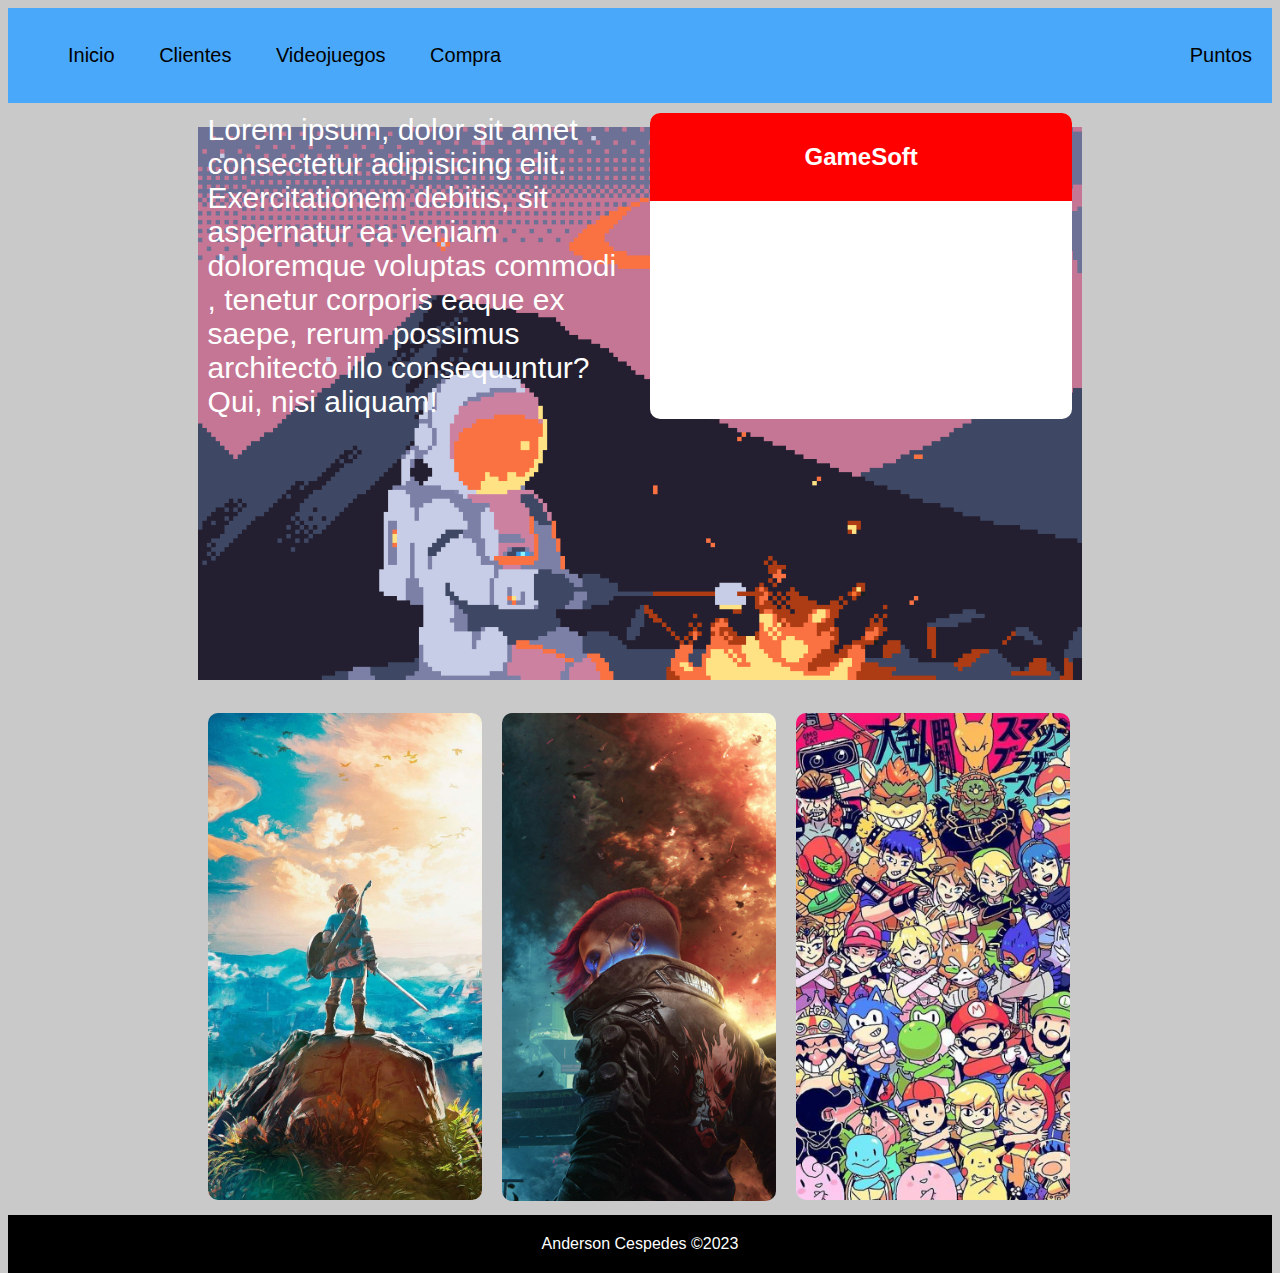
<file: index.html>
<!DOCTYPE html>
<html lang="en">
<head>
    <meta charset="UTF-8">
    <meta http-equiv="X-UA-Compatible" content="IE=edge">
    <meta name="viewport" content="width=device-width, initial-scale=1.0">
    <title>Filtro</title>
    <link href="https://cdn.jsdelivr.net/npm/bootstrap@5.3.0/dist/css/bootstrap.min.css" rel="stylesheet" integrity="sha384-9ndCyUaIbzAi2FUVXJi0CjmCapSmO7SnpJef0486qhLnuZ2cdeRhO02iuK6FUUVM" crossorigin="anonymous">
    <link rel="stylesheet" href="./estilos/styles.css">
    <link rel="stylesheet" href="https://use.fontawesome.com/releases/v5.15.4/css/all.css" integrity="sha384-DyZ88mC6Up2uqS4h/KRgHuoeGwBcD4Ng9SiP4dIRy0EXTlnuz47vAwmeGwVChigm" crossorigin="anonymous"/>
    
</head>
<body>
    <header>
        <nav class="container">
            <ul>
                <li><a href="./../index.html"><i class="fa fa-home" aria-hidden="true"></i> Inicio</a></li>
                <li><a href="./views/Clientes.html"> <i class="fa fa-user" aria-hidden="true"></i> Clientes</a></li>
                <li><a href="./views/Videojuegos.html"><i class="fa fa-gamepad" aria-hidden="true"></i> Videojuegos</a></li>
                <li><a href="./views/Comprar.html"><i class="fa fa-shopping-bag" aria-hidden="true"></i> Compra</a></li>
                <li style="float: right;"><a href="./views/Puntos.html"><i class="fa fa-users" aria-hidden="true"></i> Puntos</a></li>
            </ul>
        </nav>
    </header>
    <div class="showcase">
        <div class="showcase-container">
            <div class="showcase-principal">
            Lorem ipsum, dolor sit amet consectetur adipisicing elit. 
            Exercitationem debitis, sit aspernatur ea veniam doloremque voluptas commodi
            , tenetur corporis eaque ex saepe, rerum possimus architecto illo consequuntur? Qui, nisi aliquam!
            </div>
            <div class="showcase-side">
                <div class="showcase-title">
                    <h2>GameSoft</h2>
                </div>
            </div>
        </div>
    </div>
    <div class="content">
        <div class="card-z">
            <div class="img-container">
                <img src="./imagenes/649922.jpg" alt="" srcset="">
            </div>
        </div>
        <div class="card-z">
            <div class="img-container">
                <img src="./imagenes/123.jpg" alt="" srcset="">
            </div>
        </div>
        <div class="card-z">
            <div class="img-container">
                <img src="./imagenes/FmytRc.jpg" alt="" srcset="">
            </div>
        </div>
    </div>
    <footer>
        <div class="container">
            Anderson Cespedes &copy;2023
        </div>
        
    </footer>
    <script src="https://code.jquery.com/jquery-3.7.0.js" integrity="sha256-JlqSTELeR4TLqP0OG9dxM7yDPqX1ox/HfgiSLBj8+kM=" crossorigin="anonymous"></script>
    <script src="https://cdn.jsdelivr.net/npm/bootstrap@5.3.0/dist/js/bootstrap.bundle.min.js"></script>
</body>
</html>
</file>
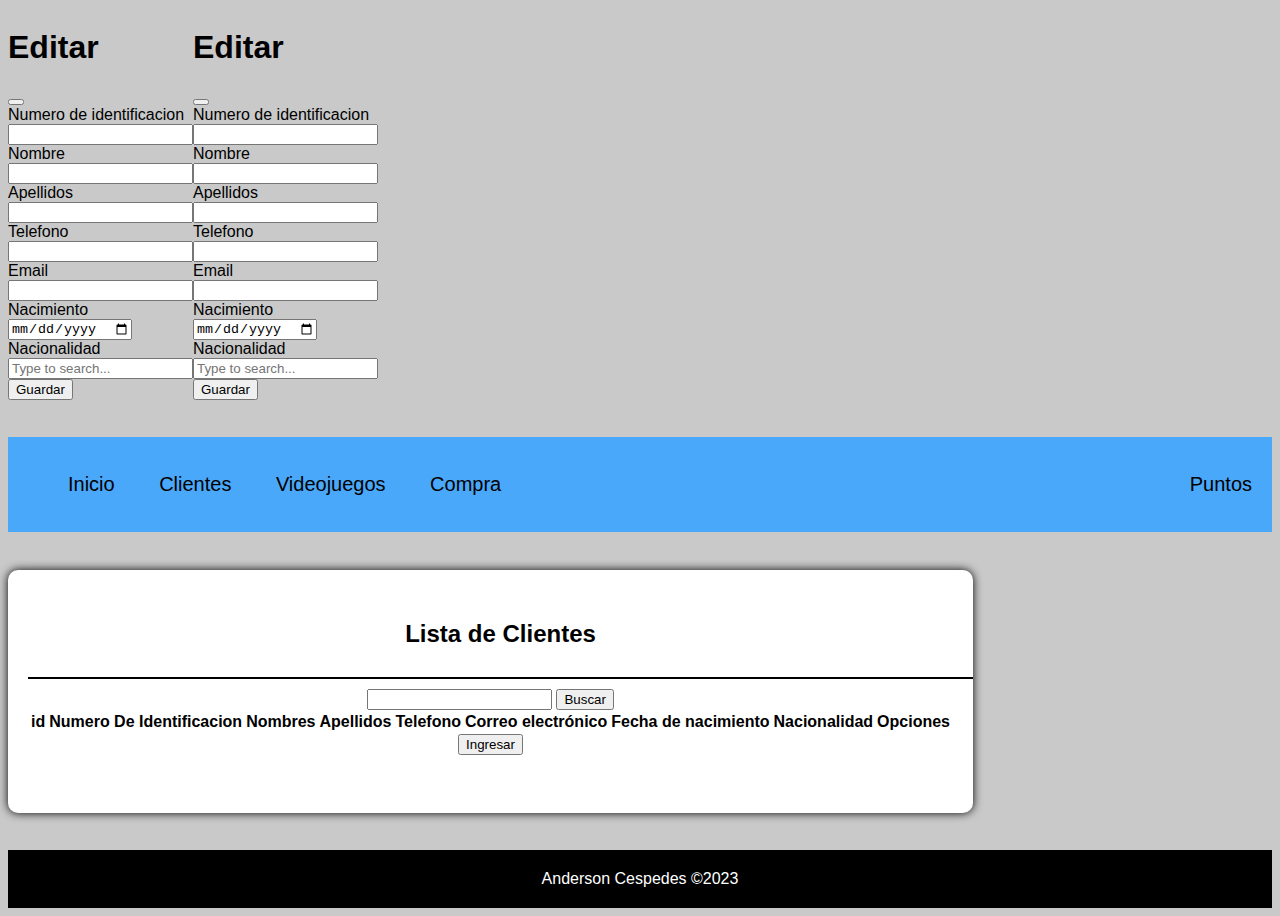
<file: views/Clientes.html>
<!DOCTYPE html>
<html lang="en">
<head>
    <meta charset="UTF-8">
    <meta http-equiv="X-UA-Compatible" content="IE=edge">
    <meta name="viewport" content="width=device-width, initial-scale=1.0">
    <title>Filtro</title> 
    <link href="https://cdn.jsdelivr.net/npm/bootstrap@5.3.0/dist/css/bootstrap.min.css" rel="stylesheet" integrity="sha384-9ndCyUaIbzAi2FUVXJi0CjmCapSmO7SnpJef0486qhLnuZ2cdeRhO02iuK6FUUVM" crossorigin="anonymous">
    <link rel="stylesheet" href="./../estilos/styles.css">
    <link rel="stylesheet" href="https://use.fontawesome.com/releases/v5.15.4/css/all.css" integrity="sha384-DyZ88mC6Up2uqS4h/KRgHuoeGwBcD4Ng9SiP4dIRy0EXTlnuz47vAwmeGwVChigm" crossorigin="anonymous"/>
    
</head>
<body>
    <div class="modal fade" id="ModalEditar" aria-hidden="true" aria-labelledby="exampleModalToggleLabel" tabindex="-1">
        <div class="modal-dialog modal-dialog-centered">
          <div class="modal-content">
            <div class="modal-header">
              <h1 class="modal-title fs-5" id="exampleModalToggleLabel">Editar</h1>
              <button type="button" class="btn-close" data-bs-dismiss="modal" aria-label="Close"></button>
            </div>
            <div class="modal-body">
              <form action="" id="editarCliente">
                <div class="mb-3 row">
                    <input type="text" name="detect" style="display: none;">
                    <label for="staticEmail" class="col-sm-2 col-form-label">Numero de identificacion</label>
                    <div class="col-sm-10">
                    <input type="number" name="numero de identificacion" class="form-control"required>
                    </div>
                  </div>
                <div class="mb-3 row">
                  <label for="staticEmail" class="col-sm-2 col-form-label">Nombre</label>
                  <div class="col-sm-10">
                  <input type="text" name="nombre" class="form-control"required>
                  </div>
                </div>
                <div class="mb-3 row">
                  <label for="inputPassword" class="col-sm-2 col-form-label">Apellidos</label>
                  <div class="col-sm-10">
                    <input type="text" name="apellido" class="form-control" id="inputPassword" required>
                  </div>
                </div>
                <div class="mb-3 row">
                  <label for="inputPassword" class="col-sm-2 col-form-label">Telefono</label>
                  <div class="col-sm-10">
                    <input type="number" name="telefono" class="form-control" id="inputPassword" required>
                  </div>
                </div>
                <div class="mb-3 row">
                  <label for="inputPassword" class="col-sm-2 col-form-label">Email</label>
                  <div class="col-sm-10">
                    <input type="email" name="email" class="form-control" id="inputPassword" required>
                  </div>
                </div>
                <div class="mb-3 row">
                  <label for="inputPassword" class="col-sm-2 col-form-label">Nacimiento</label>
                  <div class="col-sm-10">
                    <input type="date" name="nacimiento" class="form-control" id="inputPassword" required>
                  </div>
                </div>
                <div class="mb-3 row">
                  <label for="inputPassword" class="col-sm-2 col-form-label">Nacionalidad</label>
                  <div class="col-sm-10">
                    <input class="form-control" list="datalistOptions" name="nacionalidad" id="exampleDataList" placeholder="Type to search..." required>
                    <datalist id="datalistOptions">
                      <option value="Afganistán">Afganistán</option>
                      <option value="Albania">Albania</option>
                      <option value="Alemania">Alemania</option>
                      <option value="Andorra">Andorra</option>
                      <option value="Angola">Angola</option>
                      <option value="Antigua y Barbuda">Antigua y Barbuda</option>
                      <option value="Arabia Saudita">Arabia Saudita</option>
                      <option value="Argelia">Argelia</option>
                      <option value="Argentina">Argentina</option>
                      <option value="Armenia">Armenia</option>
                      <option value="Australia">Australia</option>
                      <option value="Austria">Austria</option>
                      <option value="Azerbaiyán">Azerbaiyán</option>
                      <option value="Bahamas">Bahamas</option>
                      <option value="Bangladés">Bangladés</option>
                      <option value="Barbados">Barbados</option>
                      <option value="Baréin">Baréin</option>
                      <option value="Bélgica">Bélgica</option>
                      <option value="Belice">Belice</option>
                      <option value="Benín">Benín</option>
                      <option value="Bielorrusia">Bielorrusia</option>
                      <option value="Birmania/Myanmar">Birmania/Myanmar</option>
                      <option value="Bolivia">Bolivia</option>
                      <option value="Bosnia y Herzegovina">Bosnia y Herzegovina</option>
                      <option value="Botsuana">Botsuana</option>
                      <option value="Brasil">Brasil</option>
                      <option value="Brunéi">Brunéi</option>
                      <option value="Bulgaria">Bulgaria</option>
                      <option value="Burkina Faso">Burkina Faso</option>
                      <option value="Burundi">Burundi</option>
                      <option value="Bután">Bután</option>
                      <option value="Cabo Verde">Cabo Verde</option>
                      <option value="Camboya">Camboya</option>
                      <option value="Camerún">Camerún</option>
                      <option value="Canadá">Canadá</option>
                      <option value="Catar">Catar</option>
                      <option value="Chad">Chad</option>
                      <option value="Chile">Chile</option>
                      <option value="China">China</option>
                      <option value="Chipre">Chipre</option>
                      <option value="Ciudad del Vaticano">Ciudad del Vaticano</option>
                      <option value="Colombia">Colombia</option>
                      <option value="Comoras">Comoras</option>
                      <option value="Corea del Norte">Corea del Norte</option>
                      <option value="Corea del Sur">Corea del Sur</option>
                      <option value="Costa de Marfil">Costa de Marfil</option>
                      <option value="Costa Rica">Costa Rica</option>
                      <option value="Croacia">Croacia</option>
                      <option value="Cuba">Cuba</option>
                      <option value="Dinamarca">Dinamarca</option>
                      <option value="Dominica">Dominica</option>
                      <option value="Ecuador">Ecuador</option>
                      <option value="Egipto">Egipto</option>
                      <option value="El Salvador">El Salvador</option>
                      <option value="Emiratos Árabes Unidos">Emiratos Árabes Unidos</option>
                      <option value="Eritrea">Eritrea</option>
                      <option value="Eslovaquia">Eslovaquia</option>
                      <option value="Eslovenia">Eslovenia</option>
                      <option value="España">España</option>
                      <option value="Estados Unidos">Estados Unidos</option>
                      <option value="Estonia">Estonia</option>
                      <option value="Etiopía">Etiopía</option>
                      <option value="Filipinas">Filipinas</option>
                      <option value="Finlandia">Finlandia</option>
                      <option value="Fiyi">Fiyi</option>
                      <option value="Francia">Francia</option>
                      <option value="Gabón">Gabón</option>
                      <option value="Gambia">Gambia</option>
                      <option value="Georgia">Georgia</option>
                      <option value="Ghana">Ghana</option>
                      <option value="Granada">Granada</option>
                      <option value="Grecia">Grecia</option>
                      <option value="Guatemala">Guatemala</option>
                      <option value="Guyana">Guyana</option>
                      <option value="Guinea">Guinea</option>
                      <option value="Guinea ecuatorial">Guinea ecuatorial</option>
                      <option value="Guinea-Bisáu">Guinea-Bisáu</option>
                      <option value="Haití">Haití</option>
                      <option value="Honduras">Honduras</option>
                      <option value="Hungría">Hungría</option>
                      <option value="India">India</option>
                      <option value="Indonesia">Indonesia</option>
                      <option value="Irak">Irak</option>
                      <option value="Irán">Irán</option>
                      <option value="Irlanda">Irlanda</option>
                      <option value="Islandia">Islandia</option>
                      <option value="Islas Marshall">Islas Marshall</option>
                      <option value="Islas Salomón">Islas Salomón</option>
                      <option value="Israel">Israel</option>
                      <option value="Italia">Italia</option>
                      <option value="Jamaica">Jamaica</option>
                      <option value="Japón">Japón</option>
                      <option value="Jordania">Jordania</option>
                      <option value="Kazajistán">Kazajistán</option>
                      <option value="Kenia">Kenia</option>
                      <option value="Kirguistán">Kirguistán</option>
                      <option value="Kiribati">Kiribati</option>
                      <option value="Kuwait">Kuwait</option>
                      <option value="Laos">Laos</option>
                      <option value="Lesoto">Lesoto</option>
                      <option value="Letonia">Letonia</option>
                      <option value="Líbano">Líbano</option>
                      <option value="Liberia">Liberia</option>
                      <option value="Libia">Libia</option>
                      <option value="Liechtenstein">Liechtenstein</option>
                      <option value="Lituania">Lituania</option>
                      <option value="Luxemburgo">Luxemburgo</option>
                      <option value="Macedonia del Norte">Macedonia del Norte</option>
                      <option value="Madagascar">Madagascar</option>
                      <option value="Malasia">Malasia</option>
                      <option value="Malaui">Malaui</option>
                      <option value="Maldivas">Maldivas</option>
                      <option value="Malí">Malí</option>
                      <option value="Malta">Malta</option>
                      <option value="Marruecos">Marruecos</option>
                      <option value="Mauricio">Mauricio</option>
                      <option value="Mauritania">Mauritania</option>
                      <option value="México">México</option>
                      <option value="Micronesia">Micronesia</option>
                      <option value="Moldavia">Moldavia</option>
                      <option value="Mónaco">Mónaco</option>
                      <option value="Mongolia">Mongolia</option>
                      <option value="Montenegro">Montenegro</option>
                      <option value="Mozambique">Mozambique</option>
                      <option value="Namibia">Namibia</option>
                      <option value="Nauru">Nauru</option>
                      <option value="Nepal">Nepal</option>
                      <option value="Nicaragua">Nicaragua</option>
                      <option value="Níger">Níger</option>
                      <option value="Nigeria">Nigeria</option>
                      <option value="Noruega">Noruega</option>
                      <option value="Nueva Zelanda">Nueva Zelanda</option>
                      <option value="Omán">Omán</option>
                      <option value="Países Bajos">Países Bajos</option>
                      <option value="Pakistán">Pakistán</option>
                      <option value="Palaos">Palaos</option>
                      <option value="Panamá">Panamá</option>
                      <option value="Papúa Nueva Guinea">Papúa Nueva Guinea</option>
                      <option value="Paraguay">Paraguay</option>
                      <option value="Perú">Perú</option>
                      <option value="Polonia">Polonia</option>
                      <option value="Portugal">Portugal</option>
                      <option value="Reino Unido">Reino Unido</option>
                      <option value="República Centroafricana">República Centroafricana</option>
                      <option value="República Checa">República Checa</option>
                      <option value="República del Congo">República del Congo</option>
                      <option value="República Democrática del Congo">República Democrática del Congo</option>
                      <option value="República Dominicana">República Dominicana</option>
                      <option value="República Sudafricana">República Sudafricana</option>
                      <option value="Ruanda">Ruanda</option>
                      <option value="Rumanía">Rumanía</option>
                      <option value="Rusia">Rusia</option>
                      <option value="Samoa">Samoa</option>
                      <option value="San Cristóbal y Nieves">San Cristóbal y Nieves</option>
                      <option value="San Marino">San Marino</option>
                      <option value="San Vicente y las Granadinas">San Vicente y las Granadinas</option>
                      <option value="Santa Lucía">Santa Lucía</option>
                      <option value="Santo Tomé y Príncipe">Santo Tomé y Príncipe</option>
                      <option value="Senegal">Senegal</option>
                      <option value="Serbia">Serbia</option>
                      <option value="Seychelles">Seychelles</option>
                      <option value="Sierra Leona">Sierra Leona</option>
                      <option value="Singapur">Singapur</option>
                      <option value="Siria">Siria</option>
                      <option value="Somalia">Somalia</option>
                      <option value="Sri Lanka">Sri Lanka</option>
                      <option value="Suazilandia">Suazilandia</option>
                      <option value="Sudán">Sudán</option>
                      <option value="Sudán del Sur">Sudán del Sur</option>
                      <option value="Suecia">Suecia</option>
                      <option value="Suiza">Suiza</option>
                      <option value="Surinam">Surinam</option>
                      <option value="Tailandia">Tailandia</option>
                      <option value="Tanzania">Tanzania</option>
                      <option value="Tayikistán">Tayikistán</option>
                      <option value="Timor Oriental">Timor Oriental</option>
                      <option value="Togo">Togo</option>
                      <option value="Tonga">Tonga</option>
                      <option value="Trinidad y Tobago">Trinidad y Tobago</option>
                      <option value="Túnez">Túnez</option>
                      <option value="Turkmenistán">Turkmenistán</option>
                      <option value="Turquía">Turquía</option>
                      <option value="Tuvalu">Tuvalu</option>
                      <option value="Ucrania">Ucrania</option>
                      <option value="Uganda">Uganda</option>
                      <option value="Uruguay">Uruguay</option>
                      <option value="Uzbekistán">Uzbekistán</option>
                      <option value="Vanuatu">Vanuatu</option>
                      <option value="Venezuela">Venezuela</option>
                      <option value="Vietnam">Vietnam</option>
                      <option value="Yemen">Yemen</option>
                      <option value="Yibuti">Yibuti</option>
                      <option value="Zambia">Zambia</option>
                      <option value="Zimbabue">Zimbabue</option>
                  
                    </datalist>
                  </div>
                </div>
                <button type="button" class="btn btn-primary mb-3" name="guardar">Guardar</button>
              </form>
            </div>
          </div>
        </div>
      </div>
    <div class="modal fade" id="ModalIngresar" aria-hidden="true" aria-labelledby="exampleModalToggleLabel" tabindex="-1">
        <div class="modal-dialog modal-dialog-centered">
          <div class="modal-content">
            <div class="modal-header">
              <h1 class="modal-title fs-5" id="exampleModalToggleLabel">Editar</h1>
              <button type="button" class="btn-close" data-bs-dismiss="modal" aria-label="Close"></button>
            </div>
            <div class="modal-body">
              <form action="" id="guardarCliente">
                <div class="mb-3 row">
                    <label for="staticEmail" class="col-sm-2 col-form-label">Numero de identificacion</label>
                    <div class="col-sm-10">
                    <input type="number" name="numero de identificacion" class="form-control"required>
                    </div>
                  </div>
                <div class="mb-3 row">
                  <label for="staticEmail" class="col-sm-2 col-form-label">Nombre</label>
                  <div class="col-sm-10">
                  <input type="text" name="nombre" class="form-control"required>
                  </div>
                </div>
                <div class="mb-3 row">
                  <label for="inputPassword" class="col-sm-2 col-form-label">Apellidos</label>
                  <div class="col-sm-10">
                    <input type="text" name="apellido" class="form-control" id="inputPassword" required>
                  </div>
                </div>
                <div class="mb-3 row">
                  <label for="inputPassword" class="col-sm-2 col-form-label">Telefono</label>
                  <div class="col-sm-10">
                    <input type="number" name="telefono" class="form-control" id="inputPassword" required>
                  </div>
                </div>
                <div class="mb-3 row">
                  <label for="inputPassword" class="col-sm-2 col-form-label">Email</label>
                  <div class="col-sm-10">
                    <input type="email" name="email" class="form-control" id="inputPassword" required>
                  </div>
                </div>
                <div class="mb-3 row">
                  <label for="inputPassword" class="col-sm-2 col-form-label">Nacimiento</label>
                  <div class="col-sm-10">
                    <input type="date" name="nacimiento" class="form-control" id="inputPassword" required>
                  </div>
                </div>
                <div class="mb-3 row">
                  <label for="inputPassword" class="col-sm-2 col-form-label">Nacionalidad</label>
                  <div class="col-sm-10">
                    <input class="form-control" list="datalistOptions" name="nacionalidad" id="exampleDataList" placeholder="Type to search..." required>
                    <datalist id="datalistOptions">
                      <option value="Afganistán">Afganistán</option>
                      <option value="Albania">Albania</option>
                      <option value="Alemania">Alemania</option>
                      <option value="Andorra">Andorra</option>
                      <option value="Angola">Angola</option>
                      <option value="Antigua y Barbuda">Antigua y Barbuda</option>
                      <option value="Arabia Saudita">Arabia Saudita</option>
                      <option value="Argelia">Argelia</option>
                      <option value="Argentina">Argentina</option>
                      <option value="Armenia">Armenia</option>
                      <option value="Australia">Australia</option>
                      <option value="Austria">Austria</option>
                      <option value="Azerbaiyán">Azerbaiyán</option>
                      <option value="Bahamas">Bahamas</option>
                      <option value="Bangladés">Bangladés</option>
                      <option value="Barbados">Barbados</option>
                      <option value="Baréin">Baréin</option>
                      <option value="Bélgica">Bélgica</option>
                      <option value="Belice">Belice</option>
                      <option value="Benín">Benín</option>
                      <option value="Bielorrusia">Bielorrusia</option>
                      <option value="Birmania/Myanmar">Birmania/Myanmar</option>
                      <option value="Bolivia">Bolivia</option>
                      <option value="Bosnia y Herzegovina">Bosnia y Herzegovina</option>
                      <option value="Botsuana">Botsuana</option>
                      <option value="Brasil">Brasil</option>
                      <option value="Brunéi">Brunéi</option>
                      <option value="Bulgaria">Bulgaria</option>
                      <option value="Burkina Faso">Burkina Faso</option>
                      <option value="Burundi">Burundi</option>
                      <option value="Bután">Bután</option>
                      <option value="Cabo Verde">Cabo Verde</option>
                      <option value="Camboya">Camboya</option>
                      <option value="Camerún">Camerún</option>
                      <option value="Canadá">Canadá</option>
                      <option value="Catar">Catar</option>
                      <option value="Chad">Chad</option>
                      <option value="Chile">Chile</option>
                      <option value="China">China</option>
                      <option value="Chipre">Chipre</option>
                      <option value="Ciudad del Vaticano">Ciudad del Vaticano</option>
                      <option value="Colombia">Colombia</option>
                      <option value="Comoras">Comoras</option>
                      <option value="Corea del Norte">Corea del Norte</option>
                      <option value="Corea del Sur">Corea del Sur</option>
                      <option value="Costa de Marfil">Costa de Marfil</option>
                      <option value="Costa Rica">Costa Rica</option>
                      <option value="Croacia">Croacia</option>
                      <option value="Cuba">Cuba</option>
                      <option value="Dinamarca">Dinamarca</option>
                      <option value="Dominica">Dominica</option>
                      <option value="Ecuador">Ecuador</option>
                      <option value="Egipto">Egipto</option>
                      <option value="El Salvador">El Salvador</option>
                      <option value="Emiratos Árabes Unidos">Emiratos Árabes Unidos</option>
                      <option value="Eritrea">Eritrea</option>
                      <option value="Eslovaquia">Eslovaquia</option>
                      <option value="Eslovenia">Eslovenia</option>
                      <option value="España">España</option>
                      <option value="Estados Unidos">Estados Unidos</option>
                      <option value="Estonia">Estonia</option>
                      <option value="Etiopía">Etiopía</option>
                      <option value="Filipinas">Filipinas</option>
                      <option value="Finlandia">Finlandia</option>
                      <option value="Fiyi">Fiyi</option>
                      <option value="Francia">Francia</option>
                      <option value="Gabón">Gabón</option>
                      <option value="Gambia">Gambia</option>
                      <option value="Georgia">Georgia</option>
                      <option value="Ghana">Ghana</option>
                      <option value="Granada">Granada</option>
                      <option value="Grecia">Grecia</option>
                      <option value="Guatemala">Guatemala</option>
                      <option value="Guyana">Guyana</option>
                      <option value="Guinea">Guinea</option>
                      <option value="Guinea ecuatorial">Guinea ecuatorial</option>
                      <option value="Guinea-Bisáu">Guinea-Bisáu</option>
                      <option value="Haití">Haití</option>
                      <option value="Honduras">Honduras</option>
                      <option value="Hungría">Hungría</option>
                      <option value="India">India</option>
                      <option value="Indonesia">Indonesia</option>
                      <option value="Irak">Irak</option>
                      <option value="Irán">Irán</option>
                      <option value="Irlanda">Irlanda</option>
                      <option value="Islandia">Islandia</option>
                      <option value="Islas Marshall">Islas Marshall</option>
                      <option value="Islas Salomón">Islas Salomón</option>
                      <option value="Israel">Israel</option>
                      <option value="Italia">Italia</option>
                      <option value="Jamaica">Jamaica</option>
                      <option value="Japón">Japón</option>
                      <option value="Jordania">Jordania</option>
                      <option value="Kazajistán">Kazajistán</option>
                      <option value="Kenia">Kenia</option>
                      <option value="Kirguistán">Kirguistán</option>
                      <option value="Kiribati">Kiribati</option>
                      <option value="Kuwait">Kuwait</option>
                      <option value="Laos">Laos</option>
                      <option value="Lesoto">Lesoto</option>
                      <option value="Letonia">Letonia</option>
                      <option value="Líbano">Líbano</option>
                      <option value="Liberia">Liberia</option>
                      <option value="Libia">Libia</option>
                      <option value="Liechtenstein">Liechtenstein</option>
                      <option value="Lituania">Lituania</option>
                      <option value="Luxemburgo">Luxemburgo</option>
                      <option value="Macedonia del Norte">Macedonia del Norte</option>
                      <option value="Madagascar">Madagascar</option>
                      <option value="Malasia">Malasia</option>
                      <option value="Malaui">Malaui</option>
                      <option value="Maldivas">Maldivas</option>
                      <option value="Malí">Malí</option>
                      <option value="Malta">Malta</option>
                      <option value="Marruecos">Marruecos</option>
                      <option value="Mauricio">Mauricio</option>
                      <option value="Mauritania">Mauritania</option>
                      <option value="México">México</option>
                      <option value="Micronesia">Micronesia</option>
                      <option value="Moldavia">Moldavia</option>
                      <option value="Mónaco">Mónaco</option>
                      <option value="Mongolia">Mongolia</option>
                      <option value="Montenegro">Montenegro</option>
                      <option value="Mozambique">Mozambique</option>
                      <option value="Namibia">Namibia</option>
                      <option value="Nauru">Nauru</option>
                      <option value="Nepal">Nepal</option>
                      <option value="Nicaragua">Nicaragua</option>
                      <option value="Níger">Níger</option>
                      <option value="Nigeria">Nigeria</option>
                      <option value="Noruega">Noruega</option>
                      <option value="Nueva Zelanda">Nueva Zelanda</option>
                      <option value="Omán">Omán</option>
                      <option value="Países Bajos">Países Bajos</option>
                      <option value="Pakistán">Pakistán</option>
                      <option value="Palaos">Palaos</option>
                      <option value="Panamá">Panamá</option>
                      <option value="Papúa Nueva Guinea">Papúa Nueva Guinea</option>
                      <option value="Paraguay">Paraguay</option>
                      <option value="Perú">Perú</option>
                      <option value="Polonia">Polonia</option>
                      <option value="Portugal">Portugal</option>
                      <option value="Reino Unido">Reino Unido</option>
                      <option value="República Centroafricana">República Centroafricana</option>
                      <option value="República Checa">República Checa</option>
                      <option value="República del Congo">República del Congo</option>
                      <option value="República Democrática del Congo">República Democrática del Congo</option>
                      <option value="República Dominicana">República Dominicana</option>
                      <option value="República Sudafricana">República Sudafricana</option>
                      <option value="Ruanda">Ruanda</option>
                      <option value="Rumanía">Rumanía</option>
                      <option value="Rusia">Rusia</option>
                      <option value="Samoa">Samoa</option>
                      <option value="San Cristóbal y Nieves">San Cristóbal y Nieves</option>
                      <option value="San Marino">San Marino</option>
                      <option value="San Vicente y las Granadinas">San Vicente y las Granadinas</option>
                      <option value="Santa Lucía">Santa Lucía</option>
                      <option value="Santo Tomé y Príncipe">Santo Tomé y Príncipe</option>
                      <option value="Senegal">Senegal</option>
                      <option value="Serbia">Serbia</option>
                      <option value="Seychelles">Seychelles</option>
                      <option value="Sierra Leona">Sierra Leona</option>
                      <option value="Singapur">Singapur</option>
                      <option value="Siria">Siria</option>
                      <option value="Somalia">Somalia</option>
                      <option value="Sri Lanka">Sri Lanka</option>
                      <option value="Suazilandia">Suazilandia</option>
                      <option value="Sudán">Sudán</option>
                      <option value="Sudán del Sur">Sudán del Sur</option>
                      <option value="Suecia">Suecia</option>
                      <option value="Suiza">Suiza</option>
                      <option value="Surinam">Surinam</option>
                      <option value="Tailandia">Tailandia</option>
                      <option value="Tanzania">Tanzania</option>
                      <option value="Tayikistán">Tayikistán</option>
                      <option value="Timor Oriental">Timor Oriental</option>
                      <option value="Togo">Togo</option>
                      <option value="Tonga">Tonga</option>
                      <option value="Trinidad y Tobago">Trinidad y Tobago</option>
                      <option value="Túnez">Túnez</option>
                      <option value="Turkmenistán">Turkmenistán</option>
                      <option value="Turquía">Turquía</option>
                      <option value="Tuvalu">Tuvalu</option>
                      <option value="Ucrania">Ucrania</option>
                      <option value="Uganda">Uganda</option>
                      <option value="Uruguay">Uruguay</option>
                      <option value="Uzbekistán">Uzbekistán</option>
                      <option value="Vanuatu">Vanuatu</option>
                      <option value="Venezuela">Venezuela</option>
                      <option value="Vietnam">Vietnam</option>
                      <option value="Yemen">Yemen</option>
                      <option value="Yibuti">Yibuti</option>
                      <option value="Zambia">Zambia</option>
                      <option value="Zimbabue">Zimbabue</option>
                  
                    </datalist>
                  </div>
                </div>
                <button type="button" class="btn btn-primary mb-3" name="guardar">Guardar</button>
              </form>
            </div>
          </div>
        </div>
      </div>
    <header>
        <nav class="container">
            <ul>
                <li><a href="./../index.html"><i class="fa fa-home" aria-hidden="true"></i> Inicio</a></li>
                <li><a href="./Clientes.html"> <i class="fa fa-user" aria-hidden="true"></i> Clientes</a></li>
                <li><a href="./Videojuegos.html"><i class="fa fa-gamepad" aria-hidden="true"></i> Videojuegos</a></li>
                <li><a href="./Comprar.html"><i class="fa fa-shopping-bag" aria-hidden="true"></i> Compra</a></li>
                <li style="float: right;"><a href="./Puntos.html"><i class="fa fa-users" aria-hidden="true"></i> Puntos</a></li>

            </ul>
        </nav>
    </header>
    <main class="container" style="text-align: center;">
        <div class="list-title">
            <h2>Lista de Clientes</h2>
        </div>
        <form action="" id="busqueda">
            <input type="text" name="valorBusqueda" id="" class="form-control">
            <button type="button" name="buscar">Buscar</button>
        </form>
        <table class="table table-stripped-columns " id="TableCLiente">
        <thead>
            <tr>
                    <th>id</th>
                    <th>Numero De Identificacion</th>
                    <th>Nombres</th>
                    <th>Apellidos</th>
                    <th>Telefono</th>
                    <th>Correo electrónico</th>
                    <th>Fecha de nacimiento</th>
                    <th>Nacionalidad</th>
                    <th>Opciones</th>
                </tr>
        </thead>
        <tbody>
            
        </tbody>
        </table>
        <button class="btn btn-primary" data-bs-target="#ModalIngresar" data-bs-toggle="modal">Ingresar</button>
    </main>
    <footer>
        <div class="container">
            Anderson Cespedes &copy;2023
        </div>
        
    </footer>
    <script src="https://code.jquery.com/jquery-3.7.0.js" integrity="sha256-JlqSTELeR4TLqP0OG9dxM7yDPqX1ox/HfgiSLBj8+kM=" crossorigin="anonymous"></script>
    <script src="https://cdn.jsdelivr.net/npm/bootstrap@5.3.0/dist/js/bootstrap.bundle.min.js"></script>
    <script src="./../controllers/clienteController.js"></script>
</body>
</html>
</file>
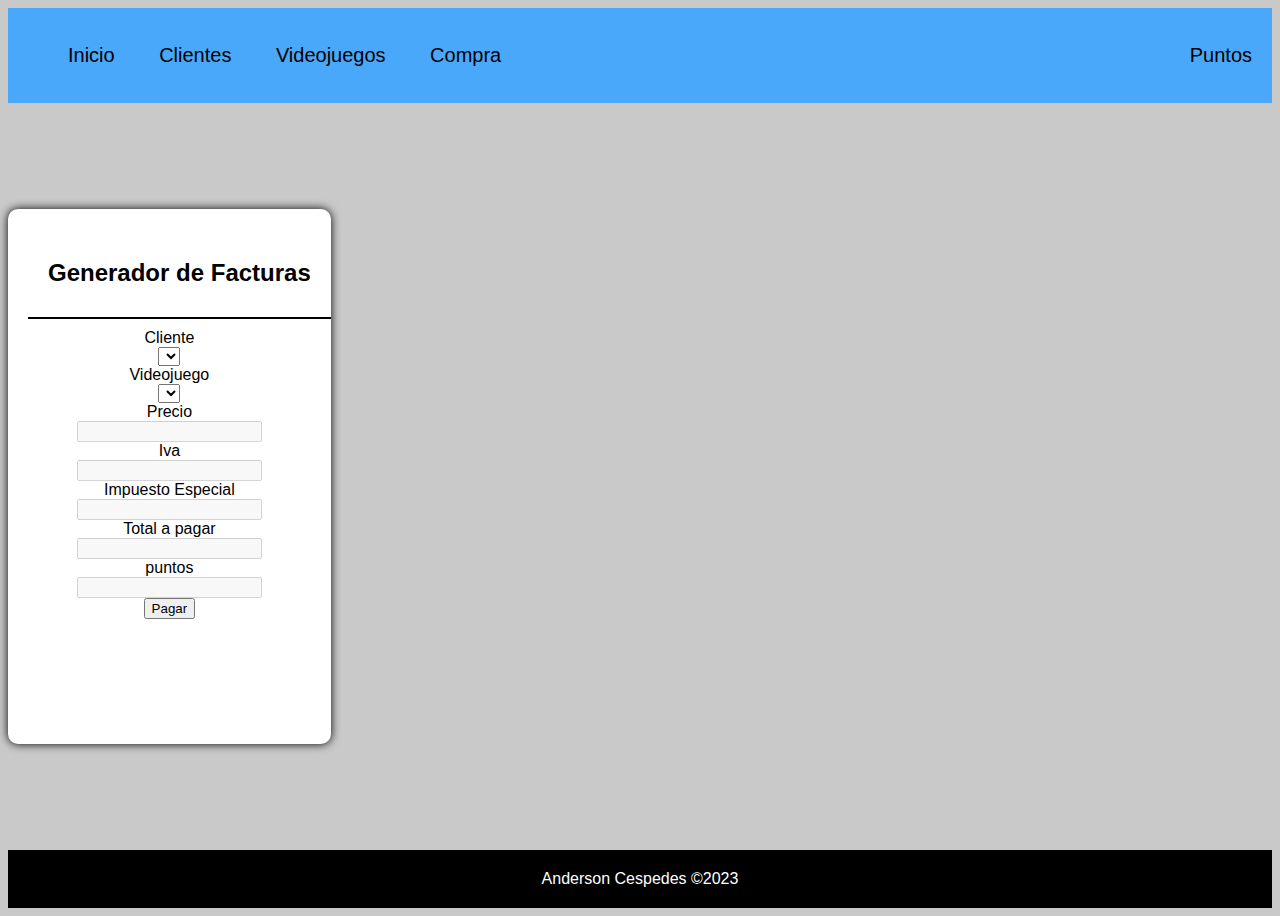
<file: views/Comprar.html>
<!DOCTYPE html>
<html lang="en">
<head>
    <meta charset="UTF-8">
    <meta http-equiv="X-UA-Compatible" content="IE=edge">
    <meta name="viewport" content="width=device-width, initial-scale=1.0">
    <title>Filtro</title> 
    <link href="https://cdn.jsdelivr.net/npm/bootstrap@5.3.0/dist/css/bootstrap.min.css" rel="stylesheet" integrity="sha384-9ndCyUaIbzAi2FUVXJi0CjmCapSmO7SnpJef0486qhLnuZ2cdeRhO02iuK6FUUVM" crossorigin="anonymous">
    <link rel="stylesheet" href="./../estilos/styles.css">
    <link rel="stylesheet" href="https://use.fontawesome.com/releases/v5.15.4/css/all.css" integrity="sha384-DyZ88mC6Up2uqS4h/KRgHuoeGwBcD4Ng9SiP4dIRy0EXTlnuz47vAwmeGwVChigm" crossorigin="anonymous"/>
</head>
<body>
    <header>
        <nav class="container">
            <ul>
                <li><a href="./../index.html"><i class="fa fa-home" aria-hidden="true"></i> Inicio</a></li>
                <li><a href="./Clientes.html"> <i class="fa fa-user" aria-hidden="true"></i> Clientes</a></li>
                <li><a href="./Videojuegos.html"><i class="fa fa-gamepad" aria-hidden="true"></i> Videojuegos</a></li>
                <li><a href="./Comprar.html"><i class="fa fa-shopping-bag" aria-hidden="true"></i> Compra</a></li>
                <li style="float: right;"><a href="./Puntos.html"><i class="fa fa-users" aria-hidden="true"></i> Puntos</a></li>
            </ul>
        </nav>
    </header>
    <main class="container" style="text-align: center;">
        <div class="list-title">
            <h2>Generador de Facturas</h2>
        </div>
        <div class="tab-pane" id="nav-contact" role="tabpanel" aria-labelledby="nav-contact-tab">
            <div class="container" style="text-align: center;">
              <form action="" id="compra">
                <div class="mb-3 row">
                  <label for="staticEmail" class="col-sm-2 col-form-label">Cliente</label>
                  <div class="col-sm-10">
                  <select name="cliente" id="cliente" class="form-control">
      
                  </select>
                  </div>
                </div>
                <div class="mb-3 row">
                  <label for="inputPassword" class="col-sm-2 col-form-label">Videojuego</label>
                  <div class="col-sm-10">
                    <select name="videojuego" id="videojuego" class="form-control">  
                  </select>
                  </div>
                </div>
                <div class="mb-3 row">
                  <label for="inputPassword" class="col-sm-2 col-form-label">Precio</label>
                  <div class="col-sm-10">
                    <input type="number" name="precio" class="form-control" id="inputPassword" required disabled>
                  </div>
                </div>
                <div class="mb-3 row">
                  <label for="inputPassword" class="col-sm-2 col-form-label">Iva</label>
                  <div class="col-sm-10">
                    <input type="number" name="iva" class="form-control" id="inputPassword" required disabled>
                  </div>
                </div>
                <div class="mb-3 row">
                  <label for="inputPassword" class="col-sm-2 col-form-label">Impuesto Especial</label>
                  <div class="col-sm-10">
                    <input type="number" name="impuesto" class="form-control" id="inputPassword" required disabled>
                  </div>
                </div>
                <div class="mb-3 row">
                  <label for="inputPassword" class="col-sm-2 col-form-label">Total a pagar</label>
                  <div class="col-sm-10">
                    <input type="text" name="total" class="form-control" id="inputPassword" required disabled>
                  </div>
                </div>
                <div class="mb-3 row">
                  <label for="inputPassword" class="col-sm-2 col-form-label">puntos</label>
                  <div class="col-sm-10">
                    <input type="number" name="puntos" class="form-control" id="inputPassword" required disabled>
                  </div>
                </div>
                <button type="button" class="btn btn-success mb-3" name="guardar">Pagar</button>
              </form>
            </div>
          </div>
    </main>
    <footer>
        <div class="container">
            Anderson Cespedes &copy;2023
        </div>
        
    </footer>
    <script src="https://code.jquery.com/jquery-3.7.0.js" integrity="sha256-JlqSTELeR4TLqP0OG9dxM7yDPqX1ox/HfgiSLBj8+kM=" crossorigin="anonymous"></script>
    <script src="../controllers/compraController.js"></script>
</body>
</html>
</file>
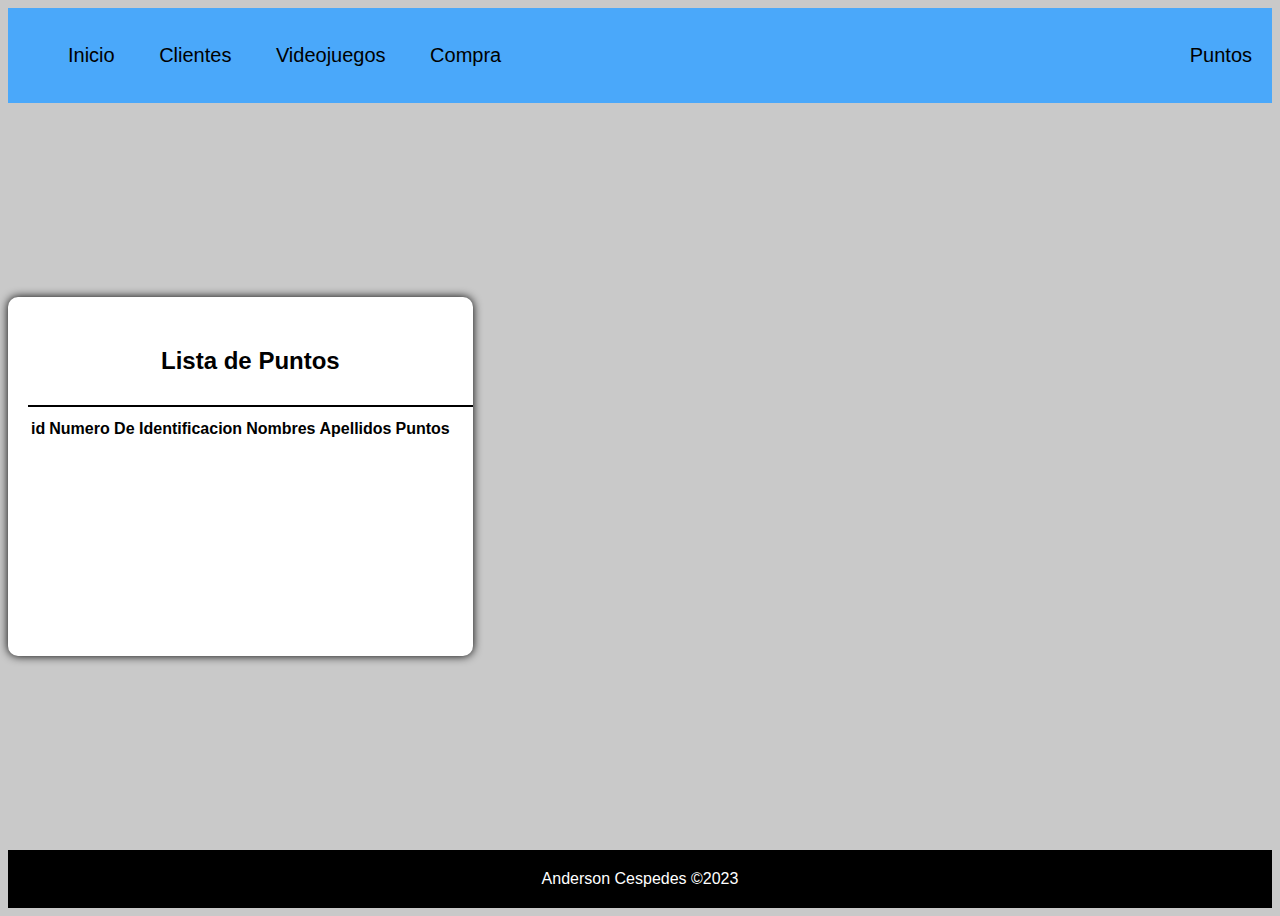
<file: views/Puntos.html>
<!DOCTYPE html>
<html lang="en">
<head>
    <meta charset="UTF-8">
    <meta http-equiv="X-UA-Compatible" content="IE=edge">
    <meta name="viewport" content="width=device-width, initial-scale=1.0">
    <title>Filtro</title> 
    <link href="https://cdn.jsdelivr.net/npm/bootstrap@5.3.0/dist/css/bootstrap.min.css" rel="stylesheet" integrity="sha384-9ndCyUaIbzAi2FUVXJi0CjmCapSmO7SnpJef0486qhLnuZ2cdeRhO02iuK6FUUVM" crossorigin="anonymous">
    <link rel="stylesheet" href="./../estilos/styles.css">
    <link rel="stylesheet" href="https://use.fontawesome.com/releases/v5.15.4/css/all.css" integrity="sha384-DyZ88mC6Up2uqS4h/KRgHuoeGwBcD4Ng9SiP4dIRy0EXTlnuz47vAwmeGwVChigm" crossorigin="anonymous"/>
    
</head>
<body>
    <header>
        <nav class="container">
            <ul>
                <li><a href="./../index.html"><i class="fa fa-home" aria-hidden="true"></i> Inicio</a></li>
                <li><a href="./Clientes.html"> <i class="fa fa-user" aria-hidden="true"></i> Clientes</a></li>
                <li><a href="./Videojuegos.html"><i class="fa fa-gamepad" aria-hidden="true"></i> Videojuegos</a></li>
                <li><a href="./Comprar.html"><i class="fa fa-shopping-bag" aria-hidden="true"></i> Compra</a></li>
                <li style="float: right;"><a href="./Puntos.html"><i class="fa fa-users" aria-hidden="true"></i> Puntos</a></li>

            </ul>
        </nav>
    </header>
    <main class="container" style="text-align: center;">
        <div class="tabla">
            <div class="list-title">
              <h2>Lista de Puntos</h2>
          </div>
        <table class="table table-stripped-columns " id="TableCLiente">
            <tr>
                <th>id</th>
                <th>Numero De Identificacion</th>
                <th>Nombres</th>
                <th>Apellidos</th>
                <th>Puntos</th>
            </tr>
        </table>
    </main>
    <footer>
        <div class="container">
            Anderson Cespedes &copy;2023
        </div>
        
    </footer>
    <script src="https://code.jquery.com/jquery-3.7.0.js" integrity="sha256-JlqSTELeR4TLqP0OG9dxM7yDPqX1ox/HfgiSLBj8+kM=" crossorigin="anonymous"></script>
    <script src="https://cdn.jsdelivr.net/npm/bootstrap@5.3.0/dist/js/bootstrap.bundle.min.js"></script>
    <script src="./../controllers/puntosController.js"></script>
</body>
</html>
</file>
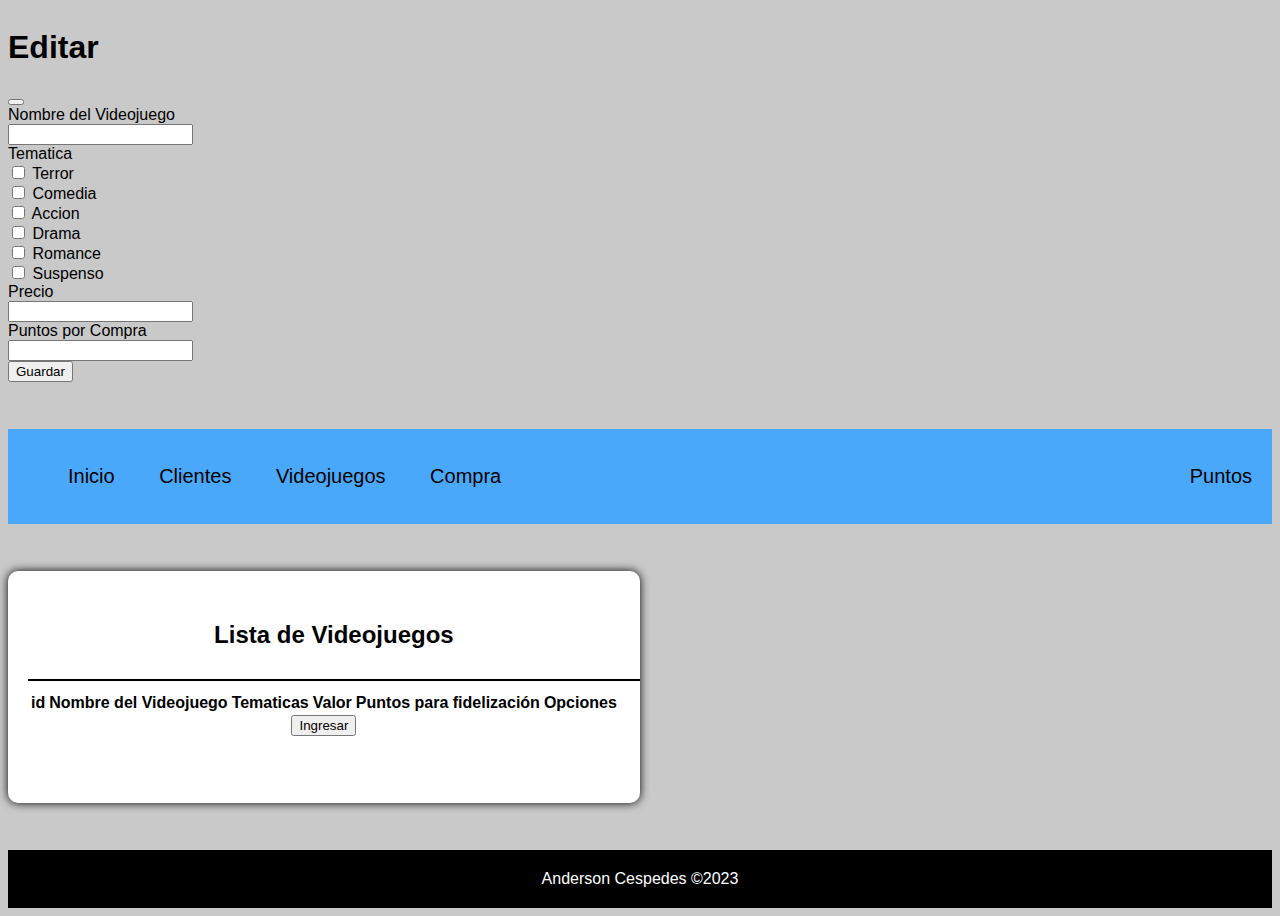
<file: views/Videojuegos.html>
<!DOCTYPE html>
<html lang="en">
<head>
    <meta charset="UTF-8">
    <meta http-equiv="X-UA-Compatible" content="IE=edge">
    <meta name="viewport" content="width=device-width, initial-scale=1.0">
    <title>Filtro</title> 
    <link href="https://cdn.jsdelivr.net/npm/bootstrap@5.3.0/dist/css/bootstrap.min.css" rel="stylesheet" integrity="sha384-9ndCyUaIbzAi2FUVXJi0CjmCapSmO7SnpJef0486qhLnuZ2cdeRhO02iuK6FUUVM" crossorigin="anonymous">
    <link rel="stylesheet" href="./../estilos/styles.css">
    <link rel="stylesheet" href="https://use.fontawesome.com/releases/v5.15.4/css/all.css" integrity="sha384-DyZ88mC6Up2uqS4h/KRgHuoeGwBcD4Ng9SiP4dIRy0EXTlnuz47vAwmeGwVChigm" crossorigin="anonymous"/>
    
</head>
<body>
    <div class="modal fade" id="ModalIngresar" aria-hidden="true" aria-labelledby="exampleModalToggleLabel" tabindex="-1">
        <div class="modal-dialog modal-dialog-centered">
          <div class="modal-content">
            <div class="modal-header">
              <h1 class="modal-title fs-5" id="exampleModalToggleLabel">Editar</h1>
              <button type="button" class="btn-close" data-bs-dismiss="modal" aria-label="Close"></button>
            </div>
            <div class="modal-body">
              <form action="" id="guardarVideojuego">
                <div class="mb-3 row">
                  <label for="staticEmail" class="col-sm-2 col-form-label">Nombre del Videojuego</label>
                  <div class="col-sm-10">
                  <input type="text" name="nombre" class="form-control"required>
                  </div>
                </div>
                <div class="mb-3 row">
                    <label for="message-text" class="col-form-label">Tematica</label>
                    <div class="form-check col-md-4">
                      <input class="form-check-input" type="checkbox" value="Terror" name="genero" id="flexCheckDefault">
                      <label class="form-check-label" for="flexCheckDefault">
                        Terror
                      </label>
                    </div>
                    <div class="form-check col-md-4">
                      <input class="form-check-input" type="checkbox" value="Comedia" name="genero" id="flexCheckDefault">
                      <label class="form-check-label" for="flexCheckDefault">
                        Comedia
                      </label>
                    </div>
                    <div class="form-check col-md-4">
                      <input class="form-check-input" type="checkbox" value="Accion" name="genero" id="flexCheckDefault">
                      <label class="form-check-label" for="flexCheckDefault">
                        Accion
                      </label>
                    </div>
                    <div class="form-check col-md-4">
                      <input class="form-check-input" type="checkbox" value="Drama" name="genero" id="flexCheckDefault">
                      <label class="form-check-label" for="flexCheckDefault">
                        Drama
                      </label>
                    </div>
                    <div class="form-check col-md-4">
                      <input class="form-check-input" type="checkbox" value="Romance" name="genero" id="flexCheckDefault">
                      <label class="form-check-label" for="flexCheckDefault">
                        Romance
                      </label>
                    </div>
                    <div class="form-check col-md-4">
                      <input class="form-check-input" type="checkbox" value="Suspenso" name="genero" id="flexCheckDefault">
                      <label class="form-check-label" for="flexCheckDefault">
                        Suspenso
                      </label>
                    </div>
                  </div>
                  <div class="mb-3 row">
                    <label for="inputPassword" class="col-sm-2 col-form-label">Precio</label>
                    <div class="col-sm-10">
                      <input type="number" name="precio" class="form-control" id="inputPassword" required>
                    </div>
                  </div>
                  <div class="mb-3 row">
                    <label for="inputPassword" class="col-sm-2 col-form-label">Puntos por Compra</label>
                    <div class="col-sm-10">
                      <input type="number" name="puntos" class="form-control" id="inputPassword" required>
                    </div>
                  </div>
                <button type="button" class="btn btn-primary mb-3" name="guardar">Guardar</button>
              </form>
            </div>
          </div>
        </div>
      </div>
    <header>
        <nav class="container">
            <ul>
              <li><a href="./../index.html"><i class="fa fa-home" aria-hidden="true"></i> Inicio</a></li>
                <li><a href="./Clientes.html"> <i class="fa fa-user" aria-hidden="true"></i> Clientes</a></li>
                <li><a href="./Videojuegos.html"><i class="fa fa-gamepad" aria-hidden="true"></i> Videojuegos</a></li>
                <li><a href="./Comprar.html"><i class="fa fa-shopping-bag" aria-hidden="true"></i> Compra</a></li>
                <li style="float: right;"><a href="./Puntos.html"><i class="fa fa-users" aria-hidden="true"></i> Puntos</a></li>
                
            </ul>
        </nav>
    </header>
    <main class="container" style="text-align: center;">
    <div class="tabla">
      <div class="list-title">
        <h2>Lista de Videojuegos</h2>
    </div>
      <table class="table table-stripped-columns " id="TableVideojuego">
              <tr>
                  <th>id</th>
                  <th>Nombre del Videojuego</th>
                  <th>Tematicas</th>
                  <th>Valor</th>
                  <th>Puntos para fidelización</th>
                  <th>Opciones</th>
              </tr>
          </table>
    </div>
        <button class="btn btn-primary" data-bs-target="#ModalIngresar" data-bs-toggle="modal">Ingresar</button>
    </main>
    <footer>
      <div class="container">
          Anderson Cespedes &copy;2023
      </div>
      
  </footer>
    <script src="https://code.jquery.com/jquery-3.7.0.js" integrity="sha256-JlqSTELeR4TLqP0OG9dxM7yDPqX1ox/HfgiSLBj8+kM=" crossorigin="anonymous"></script>
    <script src="https://cdn.jsdelivr.net/npm/bootstrap@5.3.0/dist/js/bootstrap.bundle.min.js"></script>
    <script src="./../controllers/videojuegosController.js"></script>
</body>
</html>
</file>
<file: estilos/styles.css>
body{
    display: flex;
    flex-wrap: wrap;
    height: 100vh;
    background-color: rgb(201, 201, 201);
    font-family: Arial, Helvetica, sans-serif;
}
header {
    width: 100%;
    background-color: rgb(74, 168, 250);

    align-self: flex-start;
}
.showcase-title{
    background-color: red;
    text-align: center;
    color: white;
    padding: 10px;
    border-top-left-radius: 10px;
    border-top-right-radius: 10px;
    
}
.list-title{
    padding: 10px;
    width: 100%;
    margin-bottom: 10px;
    border-bottom: 2px solid black;
}

main{
    background-color: white;
    border-radius:10px;
    padding: 20px;
    box-shadow: 0 0 10px black;
}
.showcase{
    background-image: url("./../imagenes/showcase_image.png");
    background-size: 100%;
    background-position: 100%;
    background-repeat: no-repeat;
    animation: mov 10s infinite ease-in-out;
    min-height: 600px;
    width: 70%;
    margin: auto;
}
.showcase .showcase-container{
    display: flex;
    
}
.showcase .showcase-principal{
    font-size: 30px;
    color: white;
}
.showcase .showcase-principal, .showcase .showcase-side{
    width: 50%;
    margin: 10px;
}
.showcase  .showcase-side{
    background-color: white;
    border-radius: 10px;
}
.content{
    width: 70%;
    margin: auto;
    display: flex;
    flex-wrap: wrap;
}
.img-container img{
    width: 100%;
    border-radius: 10px;
    transition: 300ms all ease;
    min-height: 300px;
}
.img-container img:hover{
    box-shadow: 5px 5px 0 black;

}
.card-z{
    width: 31%;
    margin: 10px;
    min-height: 300px;
    cursor: pointer;
    border-radius: 10px;
}
header nav ul li{
    list-style: none;
    display: inline-flex;
}
header nav ul li a{
    text-decoration: none;
    color: black;
    transition: 300ms all ease;
    padding: 20px;
    font-size: 20px;
}
header nav ul li a:hover{
    color: red;
}
footer{
    color: white;
    width: 100%;
    text-align: center;
    padding: 20px;
    background-color: black;
    color: white;
    align-self: flex-end;
}
@media screen and (max-width:1000px){
    header nav ul li a{
        font-size: 14px;
    }
    .showcase-container{
        flex-wrap: wrap;
    }
    
    .card-z{
        width: 100%;
    }
    .showcase .showcase-principal, .showcase .showcase-side{
        width: 100%;
    }
}
@keyframes mov{
 0%{
    background-position: 0px 0px;
 }
 50%{
    background-position: 0 -180px;
    
 }
 100%{
    background-position: 0 0px;
    
 }

}
</file>
